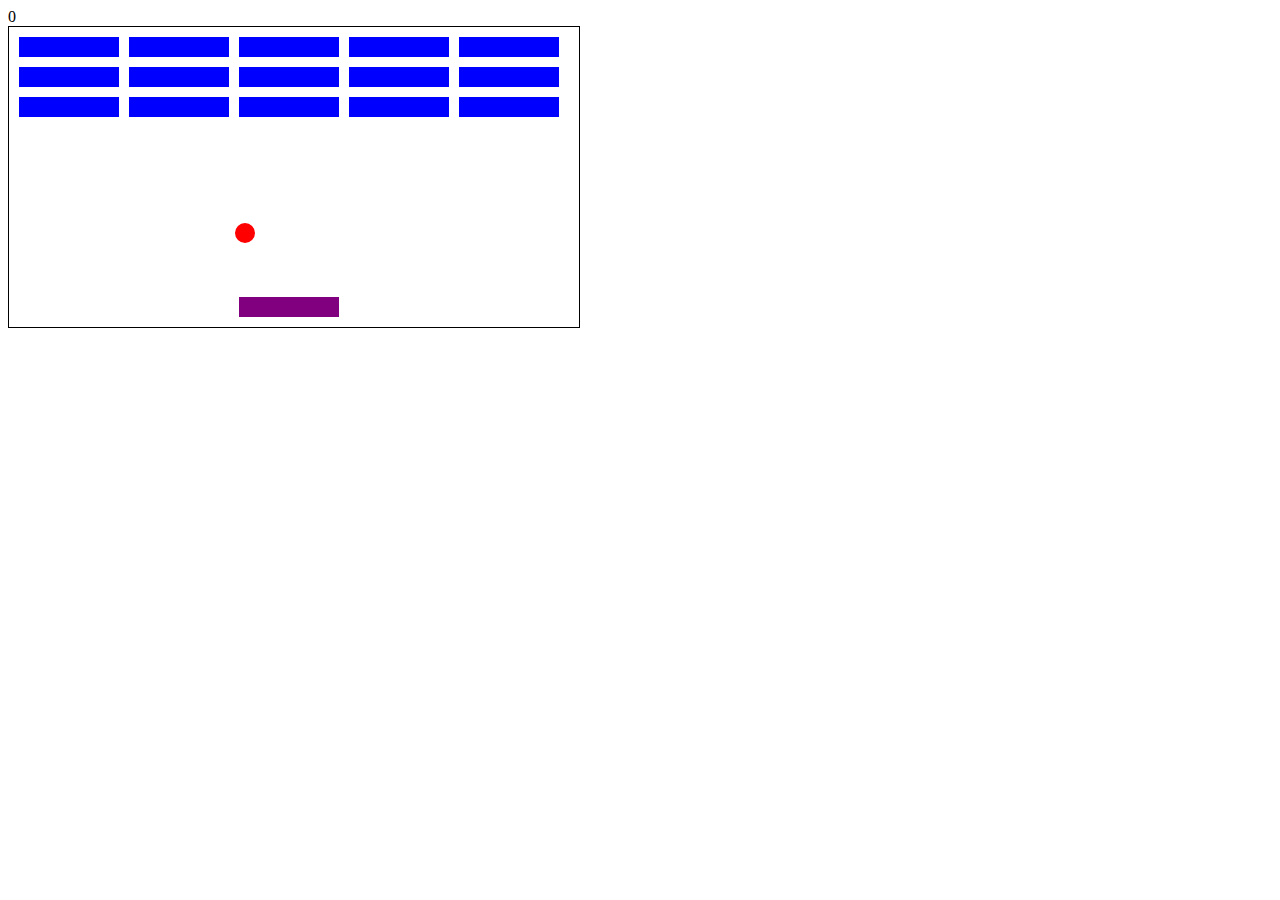
<file: 2D_Breakout/index.html>
<!DOCTYPE html>
<html lang="en" dir="ltr">
<head>
  <meta charset="UTF-8">
  <title>Breakout Game</title>
  <link rel="stylesheet" type/"text/css" href="styles.css"/>
</head>
<body>
  <div id="score">0</div>
  <div class="grid"></div>
  

  <script src="app.js"></script>
</body>
</html>
</file>
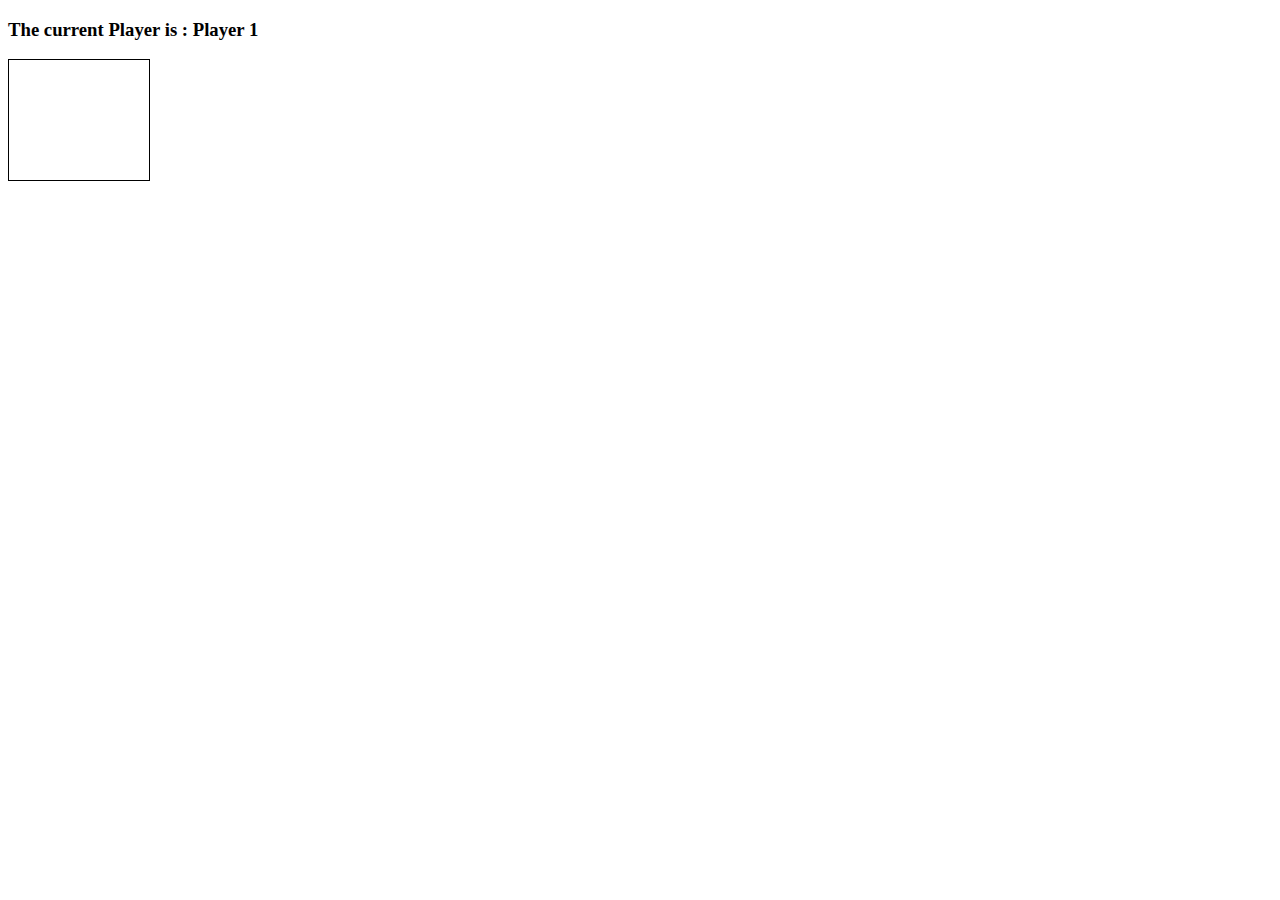
<file: Connect_Four/index.html>
<!DOCTYPE html>
<html lang="en" dir="ltr">
<head>
  <meta charset="UTF-8">
  <title>Connect Four</title>
  <link rel="stylesheet" type/"text/css" href="styles.css"/>
  <script src="app.js" charset="utf-8"></script>
</head>
<body>
    <h3>The current Player is : Player <span id="current-player">1</span></h3>
    <h3 id="result"></h3>
    <div class="grid">
      <div></div>
      <div></div>
      <div></div>
      <div></div>
      <div></div>
      <div></div>
      <div></div>
      <div></div>
      <div></div>
      <div></div>
      <div></div>
      <div></div>
      <div></div>
      <div></div>
      <div></div>
      <div></div>
      <div></div>
      <div></div>
      <div></div>
      <div></div>
      <div></div>
      <div></div>
      <div></div>
      <div></div>
      <div></div>
      <div></div>
      <div></div>
      <div></div>
      <div></div>
      <div></div>
      <div></div>
      <div></div>
      <div></div>
      <div></div>
      <div></div>
      <div></div>
      <div></div>
      <div></div>
      <div></div>
      <div></div>
      <div></div>
      <div></div>
      <div class="taken"></div>
      <div class="taken"></div>
      <div class="taken"></div>
      <div class="taken"></div>
      <div class="taken"></div>
      <div class="taken"></div>
      <div class="taken"></div>
    </div>
</body>
</html>
</file>
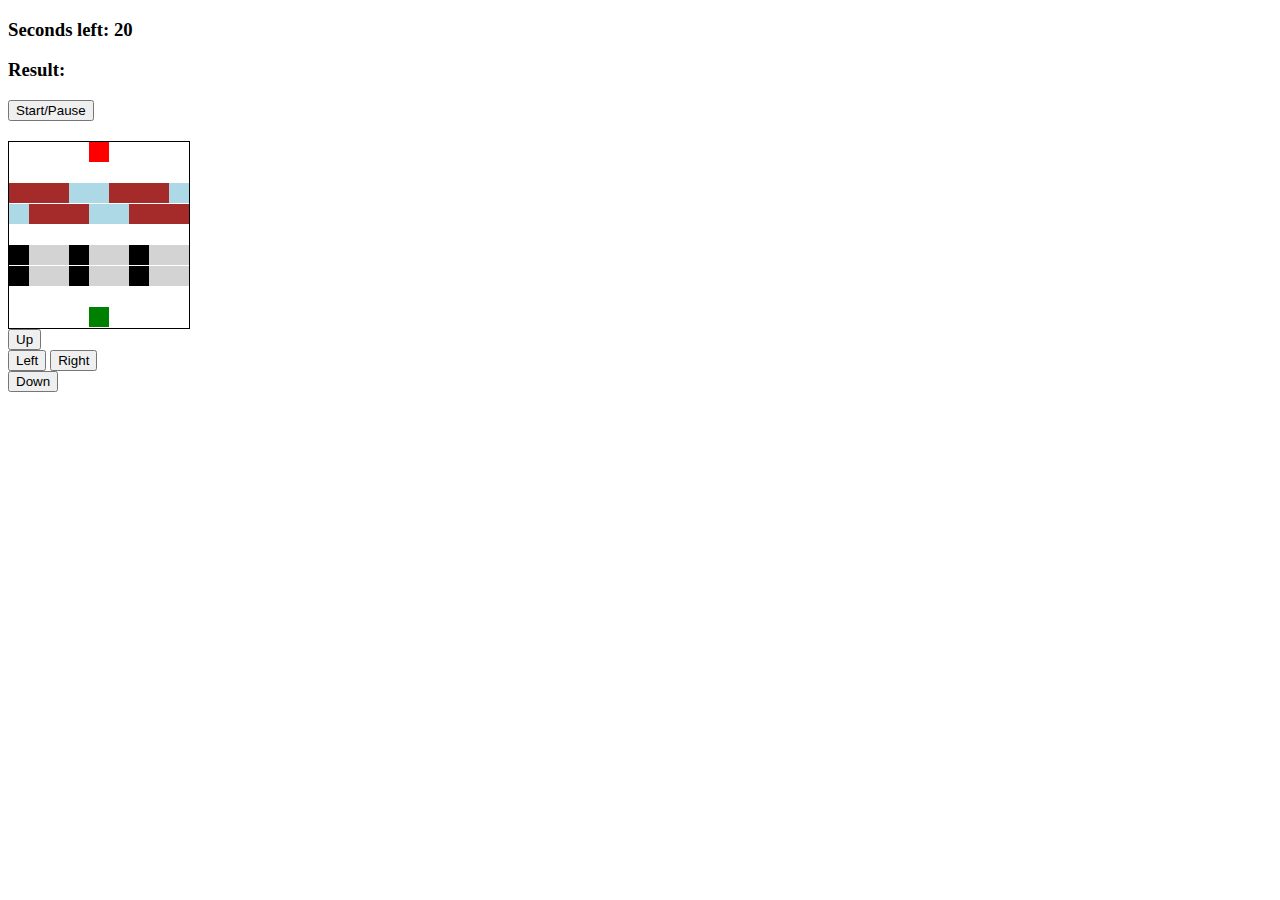
<file: Frogger/index.html>
<!DOCTYPE html>
<html lang="en" dir="ltr">
<head>
  <meta charset="UTF-8">
  <title>Frogger</title>
  <link rel="stylesheet" type/"text/css" href="styles.css"/>
</head>
<body>
  <h3>Seconds left: <span id="time-left">20</span></h3>
  <h3>Result: <span id="result"></span></h3>

  <button id="start-pause-button">Start/Pause</button>
  
 

  <div class="grid">
    <div></div>
    <div></div>
    <div></div>
    <div></div>
    <div class="ending-block"></div>
    <div></div>
    <div></div>
    <div></div>
    <div></div>
    <div></div>
    <div></div>
    <div></div>
    <div></div>
    <div></div>
    <div></div>
    <div></div>
    <div></div>
    <div></div>

    <div class="log-left l1"></div>
    <div class="log-left l2"></div>
    <div class="log-left l3"></div>
    <div class="log-left l4"></div>
    <div class="log-left l5"></div>
    <div class="log-left l1"></div>
    <div class="log-left l2"></div>
    <div class="log-left l3"></div>
    <div class="log-left l4"></div>

    <div class="log-right l5"></div>
    <div class="log-right l1"></div>
    <div class="log-right l2"></div>
    <div class="log-right l3"></div>
    <div class="log-right l4"></div>
    <div class="log-right l5"></div>
    <div class="log-right l1"></div>
    <div class="log-right l2"></div>
    <div class="log-right l3"></div>

    <div></div>
    <div></div>
    <div></div>
    <div></div>
    <div></div>
    <div></div>
    <div></div>
    <div></div>
    <div></div>

    <div class="car-left c1"></div>
    <div class="car-left c2"></div>
    <div class="car-left c3"></div>
    <div class="car-left c1"></div>
    <div class="car-left c2"></div>
    <div class="car-left c3"></div>
    <div class="car-left c1"></div>
    <div class="car-left c2"></div>
    <div class="car-left c3"></div>

    <div class="car-right c1"></div>
    <div class="car-right c2"></div>
    <div class="car-right c3"></div>
    <div class="car-right c1"></div>
    <div class="car-right c2"></div>
    <div class="car-right c3"></div>
    <div class="car-right c1"></div>
    <div class="car-right c2"></div>
    <div class="car-right c3"></div>

    <div></div>
    <div></div>
    <div></div>
    <div></div>
    <div></div>
    <div></div>
    <div></div>
    <div></div>
    <div></div>

    <div></div>
    <div></div>
    <div></div>
    <div></div>
    <div class="starting-block frog"></div>
    <div></div>
    <div></div>
    <div></div>
    <div></div>

</div>

 <!-- Add buttons for touch events -->
  <div id="touch-buttons">
    <button id="up-button">Up</button>
    <div>
      <button id="left-button">Left</button>
      <button id="right-button">Right</button>
    </div>
    <button id="down-button">Down</button>
  </div>


  <script src="app.js"></script>
</body>
</html>
</file>
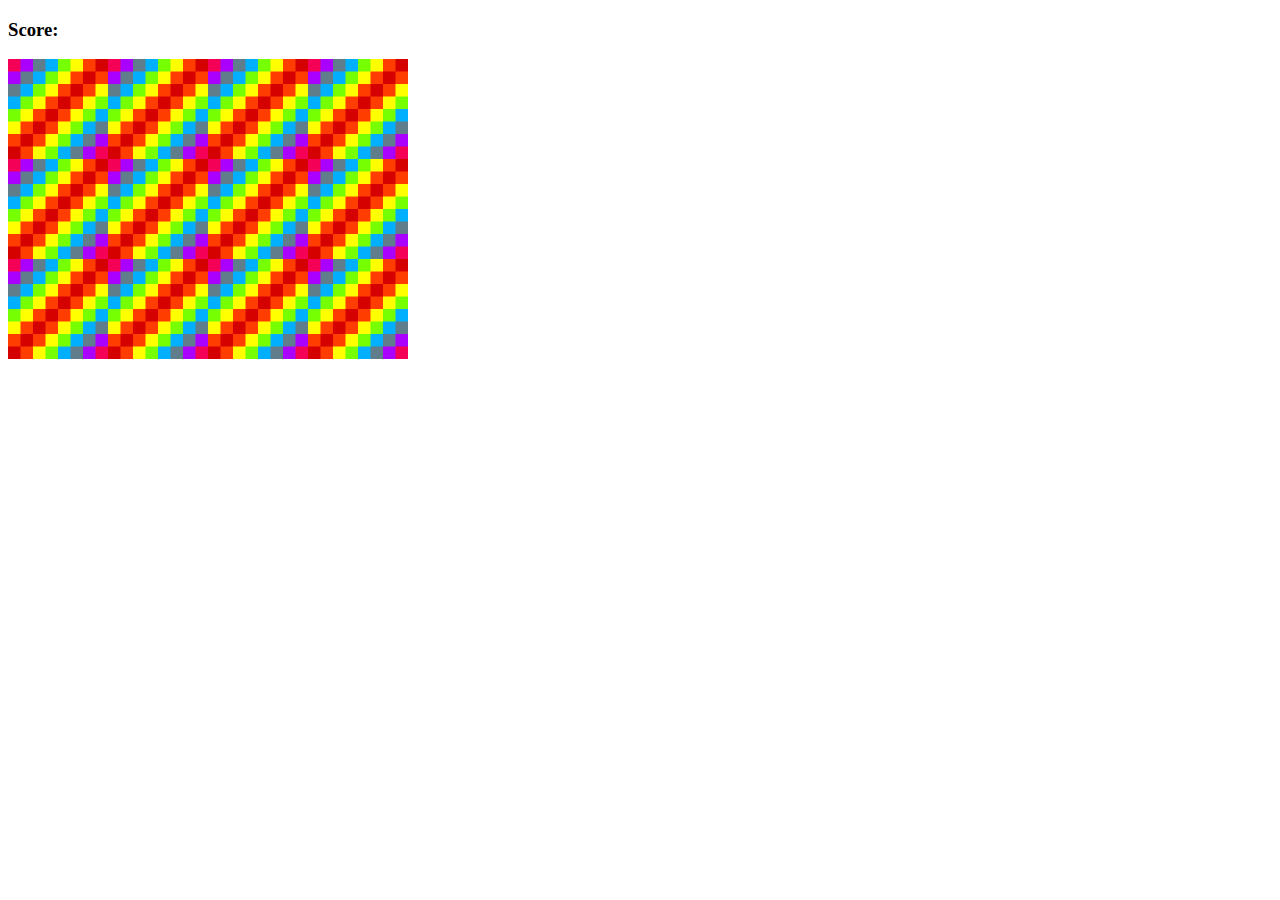
<file: memory_game/index.html>
<!DOCTYPE html>
<html lang="en" dir="ltr">
<head>
  <meta charset="UTF-8">
  <title>Memory Game</title>
  <link rel="stylesheet" type/"text/css" href="styles.css"/>
</head>
<body>
  <h3>Score: <span id="result"></span></h3>
  <div id="grid">


  </div>

  <script src="app.js"></script>
</body>
</html>
</file>
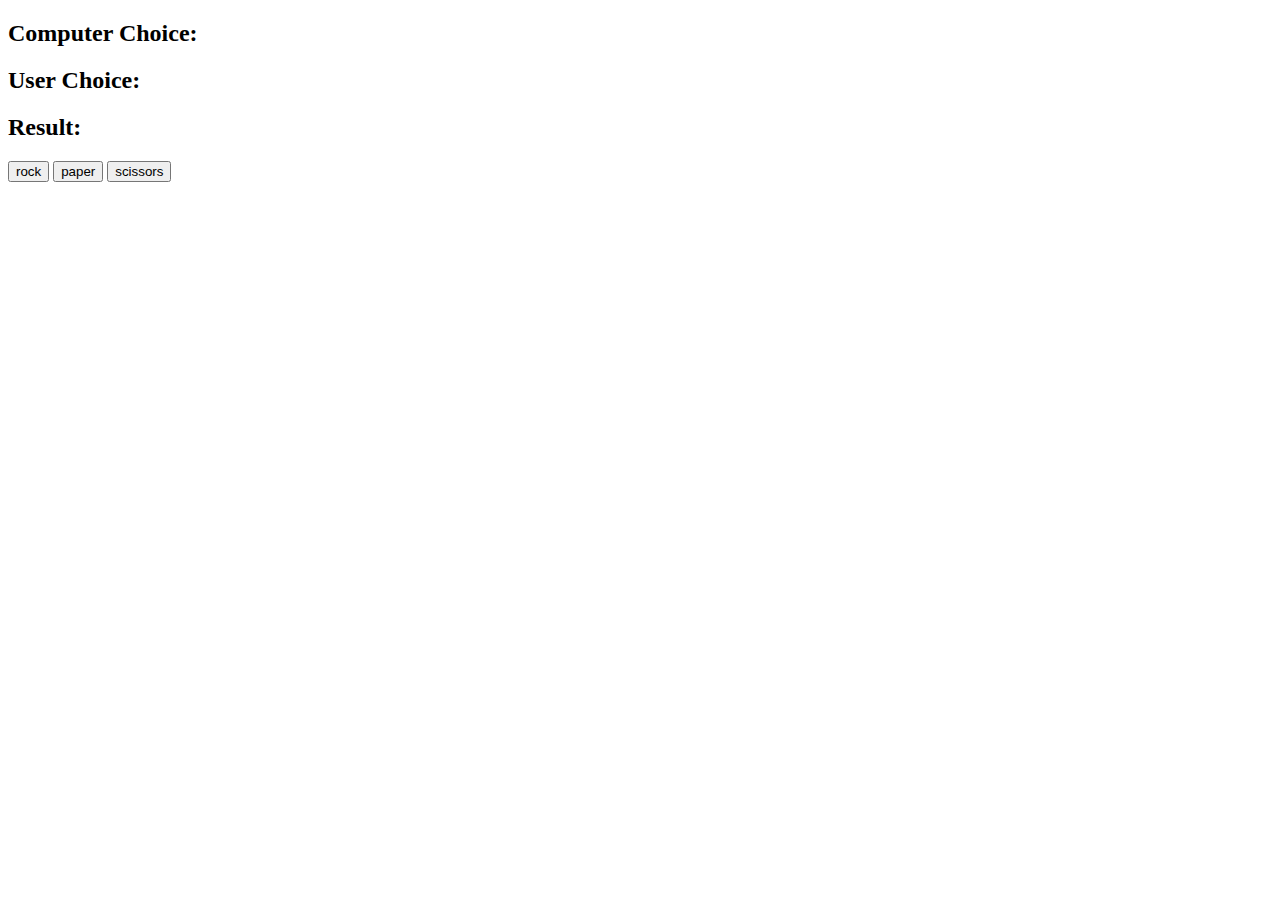
<file: Rock_Paper_Scissors/index.html>
<!DOCTYPE html>
<html lang="en" dir="ltr">
<head>
  <meta charset="UTF-8">
  <title>Rock Paper Scissors</title>
</head>
<body>
  <h2>Computer Choice: <span id="computer-choice"></span></h2>
  <h2>User Choice: <span id="user-choice"></span></h2>
  <h2>Result: <span id="result"></span></h2>

  <button id="rock">rock</button>
  <button id="paper">paper</button>
  <button id="scissors">scissors</button>

  <script src="app.js" charset="utf-i"></script>
</body>
</html>
</file>
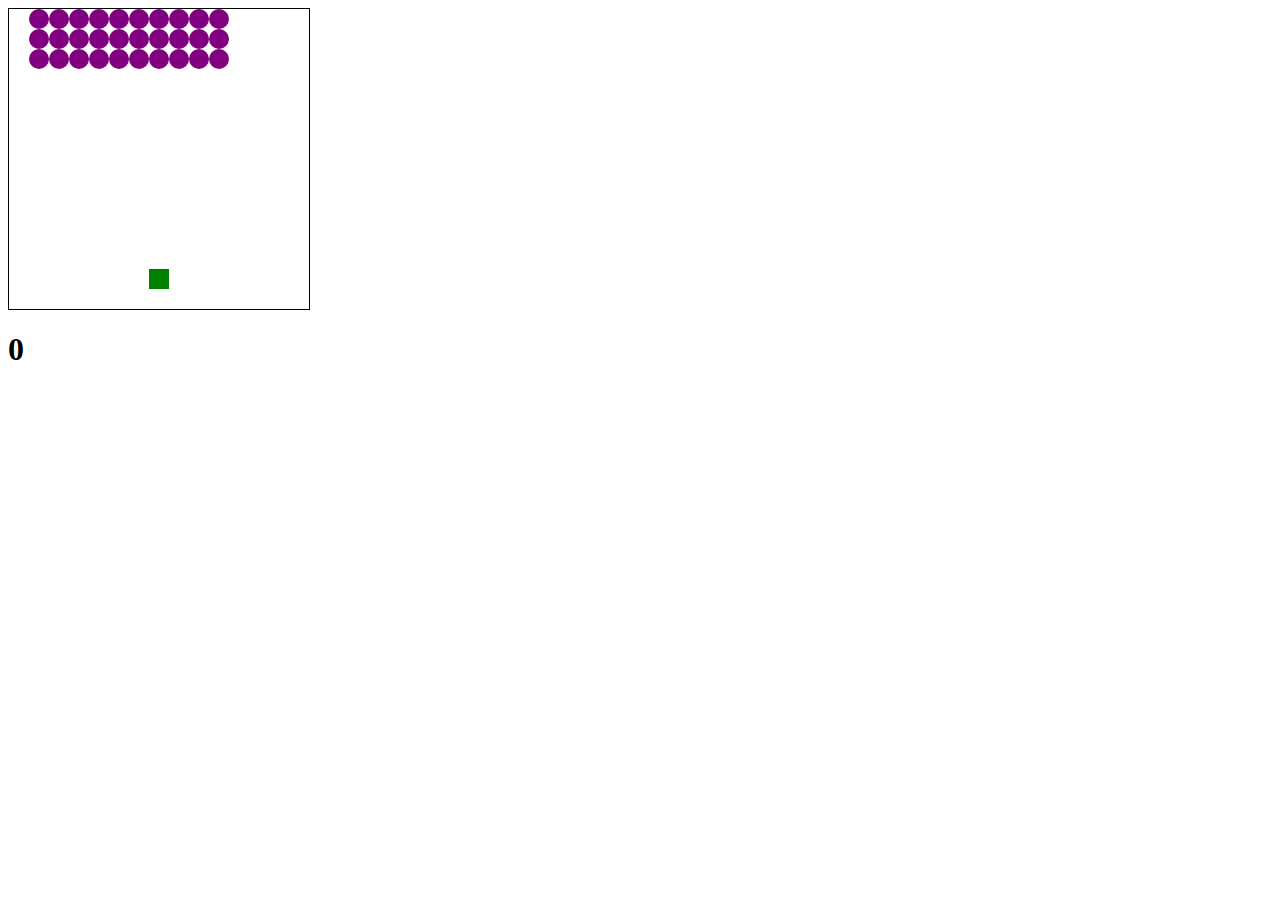
<file: Space_Invaders/index.html>
<!DOCTYPE html>
<html lang="en" dir="ltr">
<head>
  <meta charset="UTF-8">
  <title>Space Invaders</title>
  <link rel="stylesheet" type/"text/css" href="styles.css"/>
</head>
<body>
  <div class="grid"></div>
  <h1 class="results">0</h1>

  </div>
  <script src="app.js"></script>
</body>
</html>
</file>
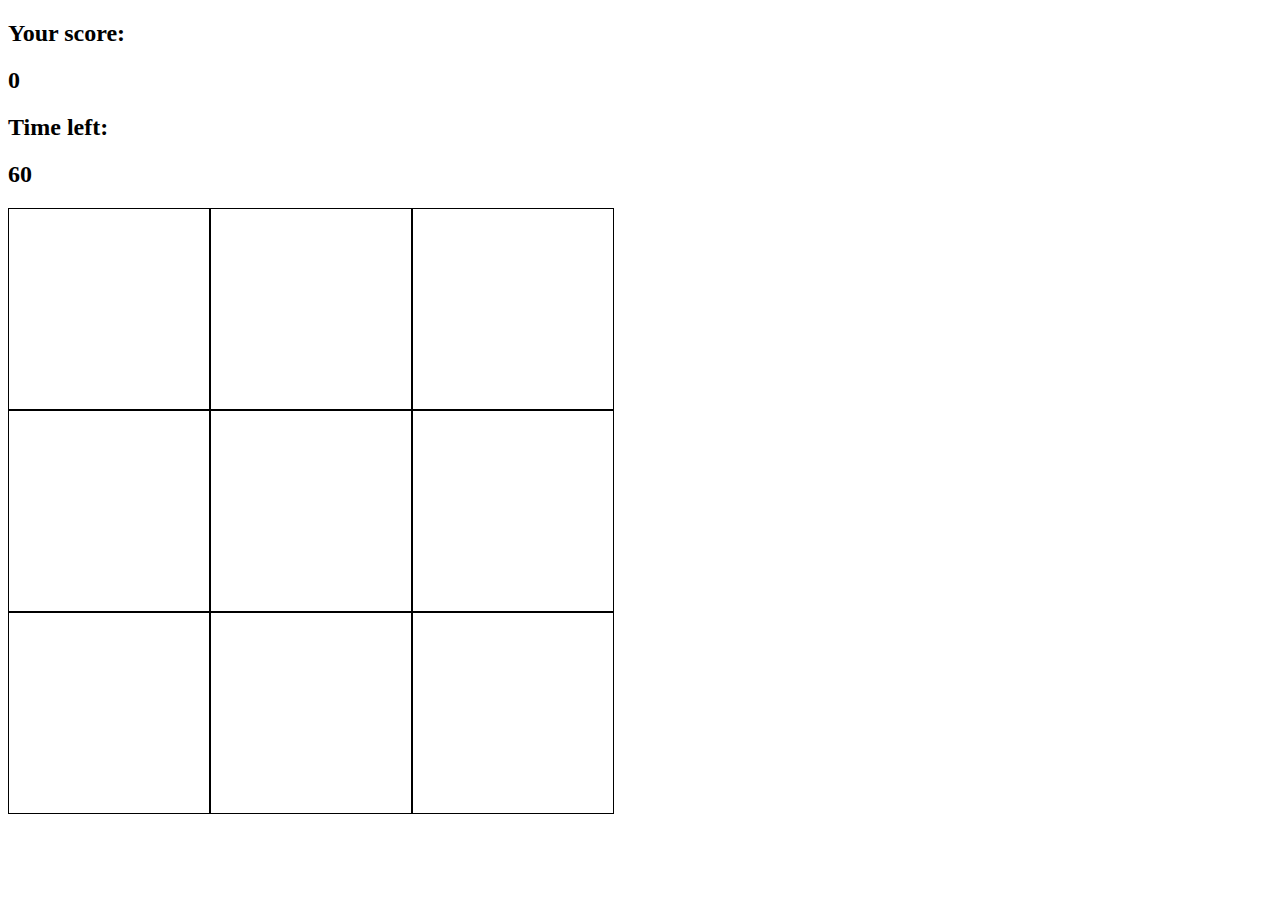
<file: Whac_a_Mole/index.html>
<!DOCTYPE html>
<html lang="en" dir="ltr">
<head>
  <meta charset="UTF-8">
  <title>Whack-a-mole</title>
  <link rel="stylesheet" type/"text/css" href="styles.css"/>
</head>
<body>

  <h2>Your score:</h2>
  <h2 id="score">0</h2>

  <h2>Time left:</h2>
  <h2 id="time-left">60</h2>

  <div class="grid">
    
    <div class="square" id="1"></div>
    <div class="square" id="2"></div>
    <div class="square" id="3"></div>
    <div class="square" id="4"></div>
    <div class="square" id="5"></div>
    <div class="square" id="6"></div>
    <div class="square" id="7"></div>
    <div class="square" id="8"></div>
    <div class="square" id="9"></div>

  </div>


  <script src="app.js"></script>
</body>
</html>
</file>
<file: 2D_Breakout/styles.css>
.grid {
  position: absolute;
  width: 570px;
  height: 300px;
  border: solid #000 1px;
}

.block {
  position: absolute;
  width: 100px;
  height: 20px;
  background-color: blue;
}

.user {
  position: absolute;
  width: 100px;
  height: 20px;
  background-color: purple;
}

.ball {
  position: absolute;
  width: 20px;
  height: 20px;
  border-radius: 10px;
  background-color: red;
}
</file>
<file: Connect_Four/styles.css>
.grid {
  border: 1px solid black;
  height: 120px;
  width: 140px;
  display: flex;
  flex-wrap: wrap;
}

.grid div {
  height: 20px;
  width: 20px;
}

.player-one {
  background-color: red;
  border-radius: 10px;
}

.player-two {
  background-color: blue;
  border-radius: 10px;
}
</file>
<file: Frogger/styles.css>
.grid {
  border: 1px solid black;
  height: 186px;
  width: 180px;
  display: flex;
  flex-wrap: wrap;
  margin-top: 20px;
}

.grid div {
  height: 20px;
  width: 20px;
}

.ending-block {
  background-color: red;
}

.starting-block {
  background-color: blue;
}

.l1, .l2, .l3 {
  background-color: brown;
}

.l4, .l5 {
  background-color: lightblue;
}

.c1 {
  background-color: black;
}

.c2, .c3 {
  background-color: lightgrey;
}

.frog {
  background-color: green;
}
</file>
<file: memory_game/styles.css>
#grid {
  width: 400px;
  height: 300px;;
  display: flex;
  flex-wrap: wrap;
}
</file>
<file: Space_Invaders/styles.css>
.grid {
  width: 300px;
  height: 300px;
  border: solid black 1px;
  display: flex;
  flex-wrap: wrap;
}

.grid div {
  width: 20px;
  height: 20px;
}

.invader {
  background-color: purple;
  border-radius: 10px;
}

.shooter {
  background-color: green;
}

.laser {
  background-color: orange;
}

.boom {
  background-color: red;
}
</file>
<file: Whac_a_Mole/styles.css>
.grid {
  width: 606px;
  height: 606px;
  display: flex;
  flex-wrap: wrap;
}

.square {
  height: 200px;
  width: 200px;
  border: solid #000 1px;
}

.mole {
  background-image: url('images/mole.jpg');
  background-size: cover;
}
</file>
